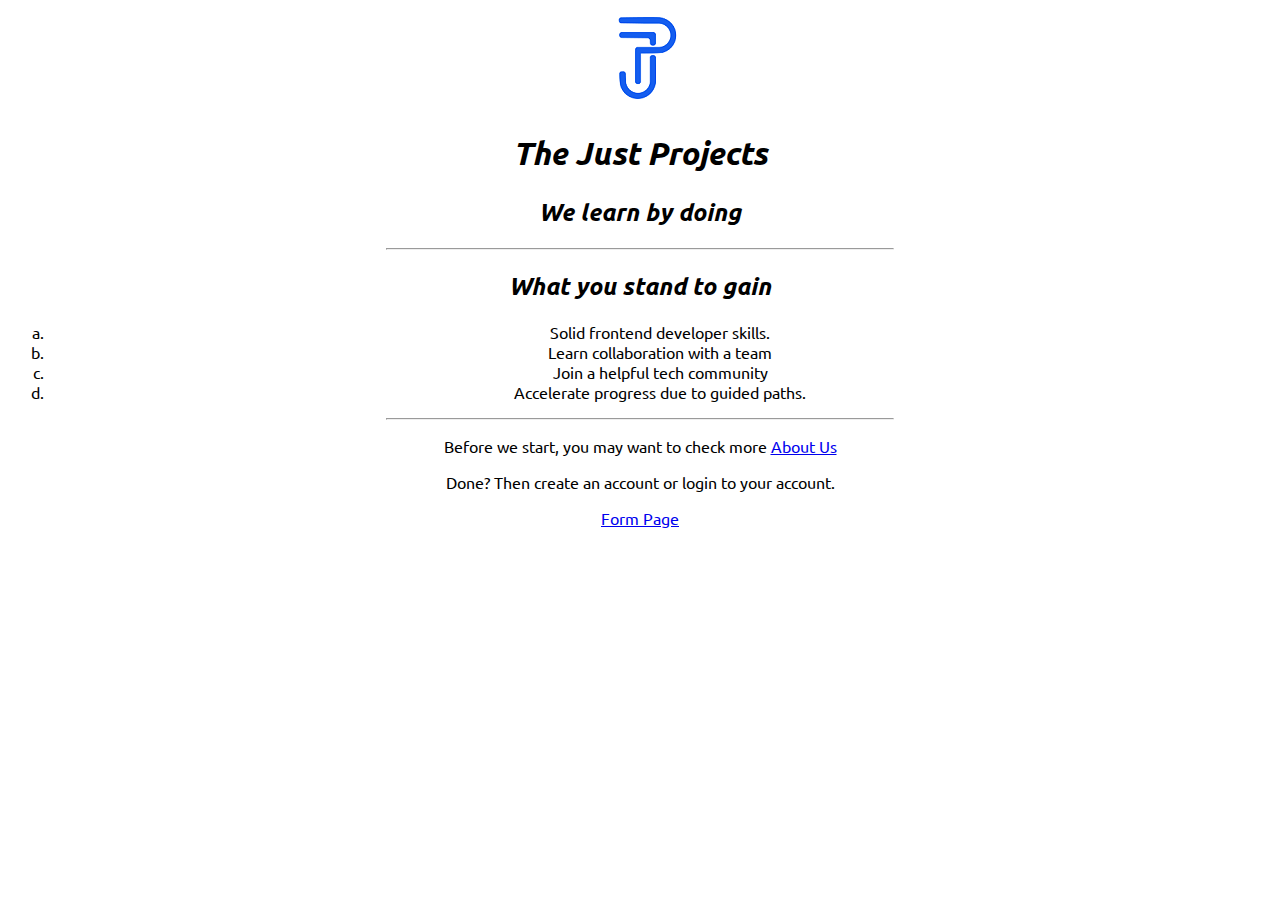
<file: index.html>
<!DOCTYPE html>
<html lang="en">
<head>
    <meta charset="UTF-8">
    <meta http-equiv="X-UA-Compatible" content="IE=edge">
    <meta name="viewport" content="width=device-width, initial-scale=1.0">
    <title>Homepage</title>
    <link rel="shortcut icon" href="./favicon.jpg" type="image/x-icon">
    <link rel="stylesheet" href="styles.css">
    
</head>
<body>
   
    <img src="./tjp.png">
    <div>
    <h1><strong><i>The Just Projects</i></strong></h1>
    <h2><i>We learn by doing</i></h2>
    </div>
    <hr>

    <div>
        <h2><emp><i>What you stand to gain</i></emp></h2>
        <ol type="a">
        <li>Solid frontend developer skills.</li>
        <li>Learn collaboration with a team</li>
        <li>Join a helpful tech community</li>
        <li>Accelerate progress due to guided paths.</li>
        </ol>
    </div>
        <hr>

        <p>Before we start, you may want to check more <a href="./about.html">About Us</a></p>
        <p>Done? Then create an account or login to your account.</p>
        <a href="./form.html">Form Page</a>
        


</body>
</html>
</file>
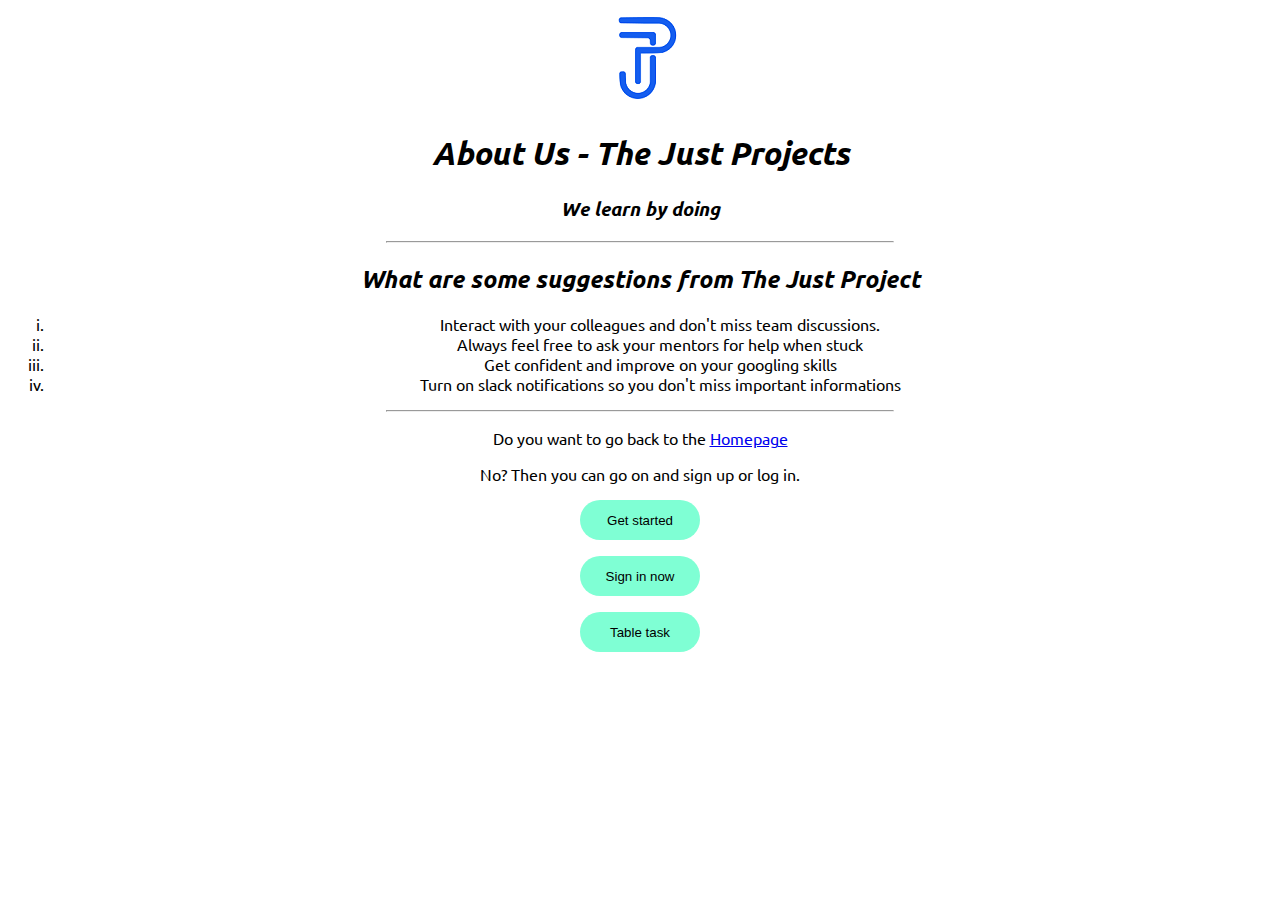
<file: about.html>
<!DOCTYPE html>
<html lang="en">
<head>
    <meta charset="UTF-8">
    <meta http-equiv="X-UA-Compatible" content="IE=edge">
    <meta name="viewport" content="width=device-width, initial-scale=1.0">
    <title>About Us</title>
    <link rel="shortcut icon" href="./favicon.jpg" type="image/x-icon">
    <link rel="stylesheet" href="styles.css">
</head>

<body>
    <img src="./tjp.png">
    <div>
        <h1><strong><i>About Us - The Just Projects</i></strong></h1>
        <h3><i>We learn by doing</i></h3>
    </div>
    <hr>

    <div>
        <h2><emp><i>What are some suggestions from The Just Project</i></emp></h2>
        <ol type="i">
        <li>Interact with your colleagues and don't miss team discussions.</li>
        <li>Always feel free to ask your mentors for help when stuck</li>
        <li>Get confident and improve on your googling skills</li>
        <li>Turn on slack notifications so you don't miss important informations</li>
        </ol>
    </div>

        <hr>

        <p>Do you want to go back to the <a href="./index.html">Homepage</a></p>
        <p>No? Then you can go on and sign up or log in.</p>
        <p><i><button>Get started</button></i></p>  <p><i><button>Sign in now</button></i></p> <a href="./table.html"><button>Table task</button></a>
       
        
</body>
</html>
</file>
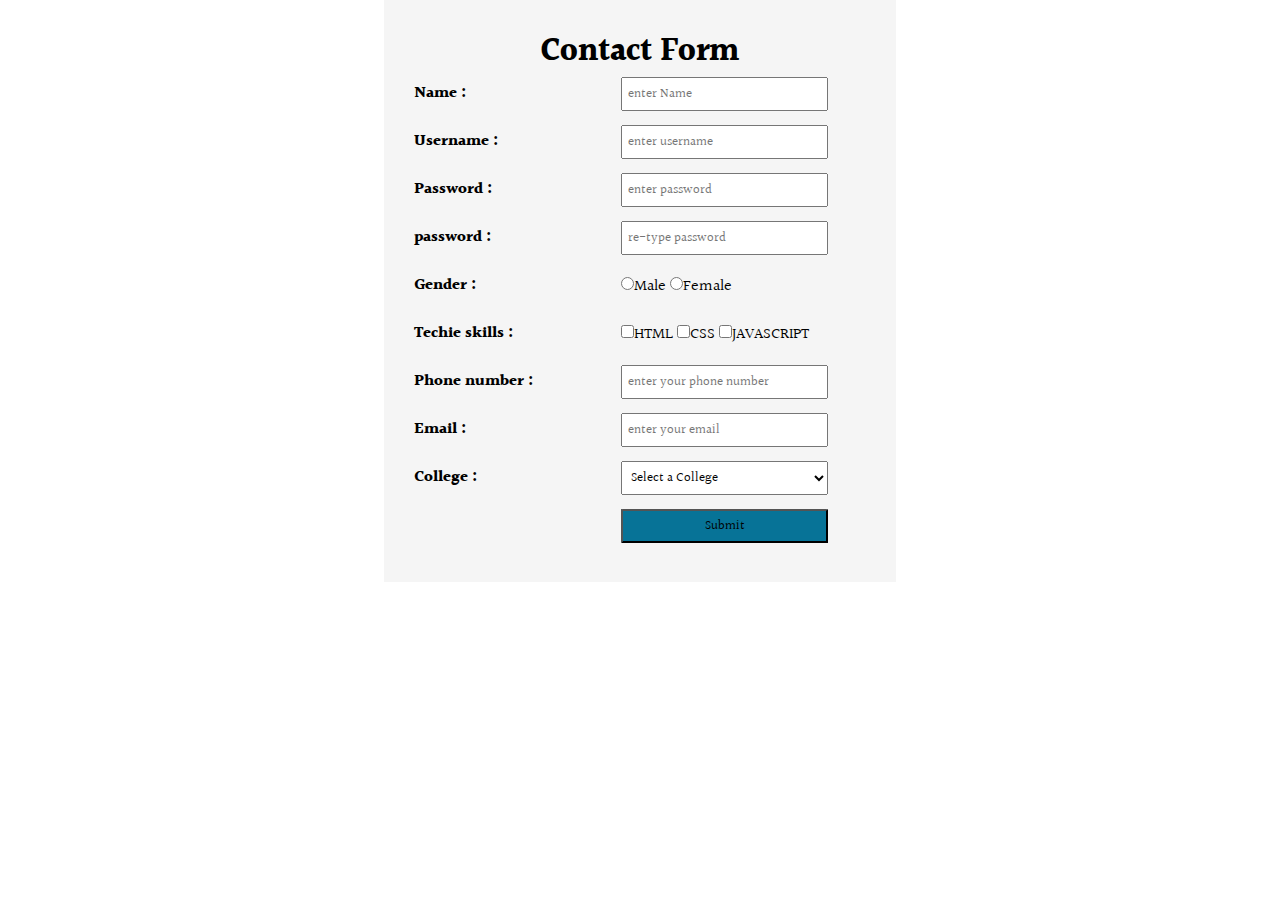
<file: form.html>
<!DOCTYPE html>
<html lang="en">
  <head>
    <meta charset="UTF-8" />
    <meta http-equiv="X-UA-Compatible" content="IE=edge" />
    <meta name="viewport" content="width=device-width, initial-scale=1.0" />
    <title>Contact Form</title>
    <link rel="stylesheet" href="styless.css" />
  </head>

  <body>
    <form action="method">
        <h1>Contact Form</h1>

      <div>
        <label for="Name" class="tech"><strong>Name :</strong></label>
        <input type="text" class="jez" placeholder="enter Name" />
      </div>

      <div>
        <label for="username" class="tech"><strong>Username :</strong></label>
        <input type="text" class="jez" placeholder="enter username" />
      </div>

      <div>
        <label for="password" class="tech"><strong>Password :</strong></label>
        <input type="text" class="jez"  placeholder="enter password" />
      </div>

      <div>
        <label for="re-type password" class="tech"><strong> password :</strong></label>
        <input type="text" class="jez" placeholder="re-type password" />
      </div>

      <div>
        <label for="Gender" class="tech"><strong>Gender :</strong></label>
        <input type="radio" name="gender" value="male">Male
        <input type="radio" name="gender" value="Female">Female
      </div>


      <div>
        <label for="Techie skills" class="tech"><strong>Techie skills :</strong></label>
        <input type="checkbox" name="" value="html"/>HTML
        <input type="checkbox" name="" value="CSS"/>CSS
        <input type="checkbox" name="" value="Javascript"/>JAVASCRIPT
      </div>
      

      <div>
        <label for="Phone number" class="tech"><strong>Phone number :</strong></label>
        <input
          type="phone number"
          class="jez"
          placeholder="enter your phone number"
          
        />
      </div>

      <div>
        <label for="Email" class="tech"><strong>Email :</strong></label>
        <input
          type="Email"
          class="jez"
          placeholder="enter your email"
          name="Email"
        
        />
      </div>

      <div>
        <label for="College" class="tech"><strong>College :</strong></label>
        <select name="College" class="jez">
          <option placeholder="Select a College">Select a College</option>
        </select>
      </div>

      <div>
        <label class="tech" ></label>
        <input type="submit"  id="sub" class="jez
        " value="Submit" />
      </div>
    </form>
  </body>
</html>
</file>
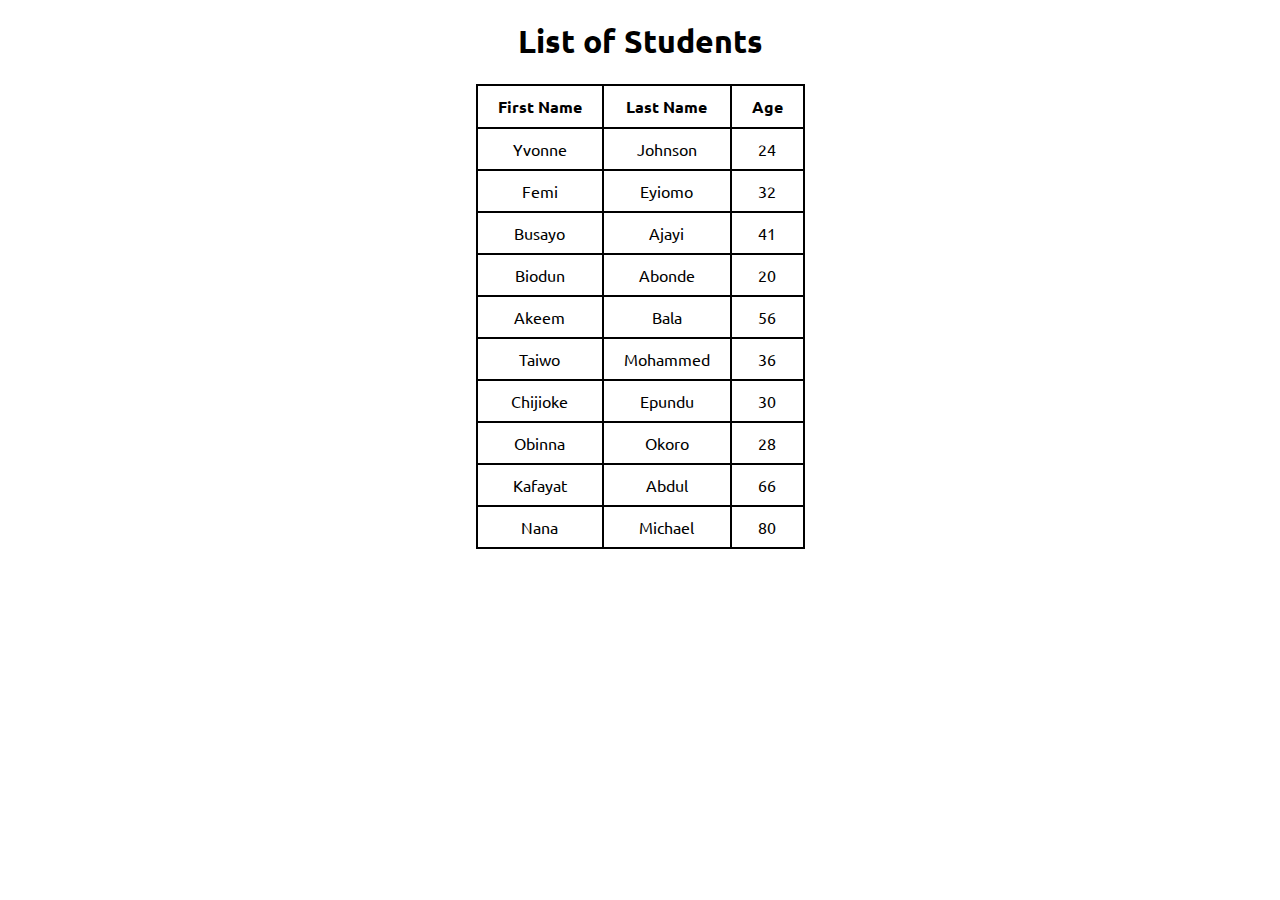
<file: table.html>
<!DOCTYPE html>
<html lang="en">
    <head>
        <meta charset="UTF-8">
        <meta http-equiv="X-UA-Compatible" content="IE=edge">
        <meta name="viewport" content="width=device-width, initial-scale=1.0">
        <title>Document</title>
       <link rel="stylesheet" href="styles.css">
    </head>
<body>
    <h1>List of Students</h1>

<table>
     <thead>
            <tr>
                <th>First Name</th>
                <th>Last Name</th>
                <th>Age</th>
            </tr>
            </thead>

            <tbody>
                <tr>
                    <td>Yvonne</td>
                    <td>Johnson</td>
                    <td>24</td>
                </tr>
                <tr>
                    <td>Femi</td>
                    <td>Eyiomo</td>
                    <td>32</td>
                </tr>
                <tr>
                    <td>Busayo</td>
                    <td>Ajayi</td>
                    <td>41</td>
                </tr>

                <tr>
                    <td>Biodun</td>
                    <td>Abonde</td>
                    <td>20</td>
                </tr>

                <tr>
                    <td>Akeem</td>
                    <td>Bala</td>
                    <td>56</td>
                </tr>

                 <tr>
                    <td>Taiwo</td>
                    <td>Mohammed</td>
                    <td>36</td>
                </tr>

                 <tr>
                    <td>Chijioke</td>
                    <td>Epundu</td>
                    <td>30</td>
                </tr>

                 <tr>
                    <td>Obinna</td>
                    <td>Okoro</td>
                    <td>28</td>
                </tr>

                 <tr>
                    <td>Kafayat</td>
                    <td>Abdul</td>
                    <td>66</td>
                </tr>

                 <tr>
                    <td>Nana</td>
                    <td>Michael</td>
                    <td>80</td>
                </tr>
            </tbody> 
    </table>
</body>
</html>
</file>
<file: styles.css>
@import url('https://fonts.googleapis.com/css2?family=Ubuntu:ital@1&display=swap');


body {
    text-align: center;
    font-family: ubuntu, monospace;
    font-weight: 400;
    text-align: center;
}

ol{
text-align: center;
}

hr{width: 40%;
}

button {
    height: 40px;
    width: 120px;
    cursor:pointer ;
    background-color: aquamarine;
    border-radius:  50px;
    border-style: none;
}

table, th, td {
    margin: auto;
    border: 2px solid black;
    border-collapse: collapse;
    padding: 10px 20px;
}

label {
    display: block;
}
</file>
<file: styless.css>
@import url("https://fonts.googleapis.com/css2?family=Halant&display=swap");

* {
  margin: 0;
  padding: 0;
  box-sizing: border-box;
  font-family: Halant;
  font-weight: 400px;
  
}

h1{
text-align: center;

}

form {
  margin: 0 auto;
  width: 40%;
  background-color: whitesmoke;
  padding: 2%;
}

.tech {
text-anchor: black;
margin-left: 0%;
width: 45%;
padding: 1%;
display: inline-block;
}

.jez {
width: 45%;
padding: 1%;
}

div {
margin-bottom: 3%;
}

#sub {

    background-color: rgb(7, 115, 151);
    border-radius: 1%;
    
}
</file>
